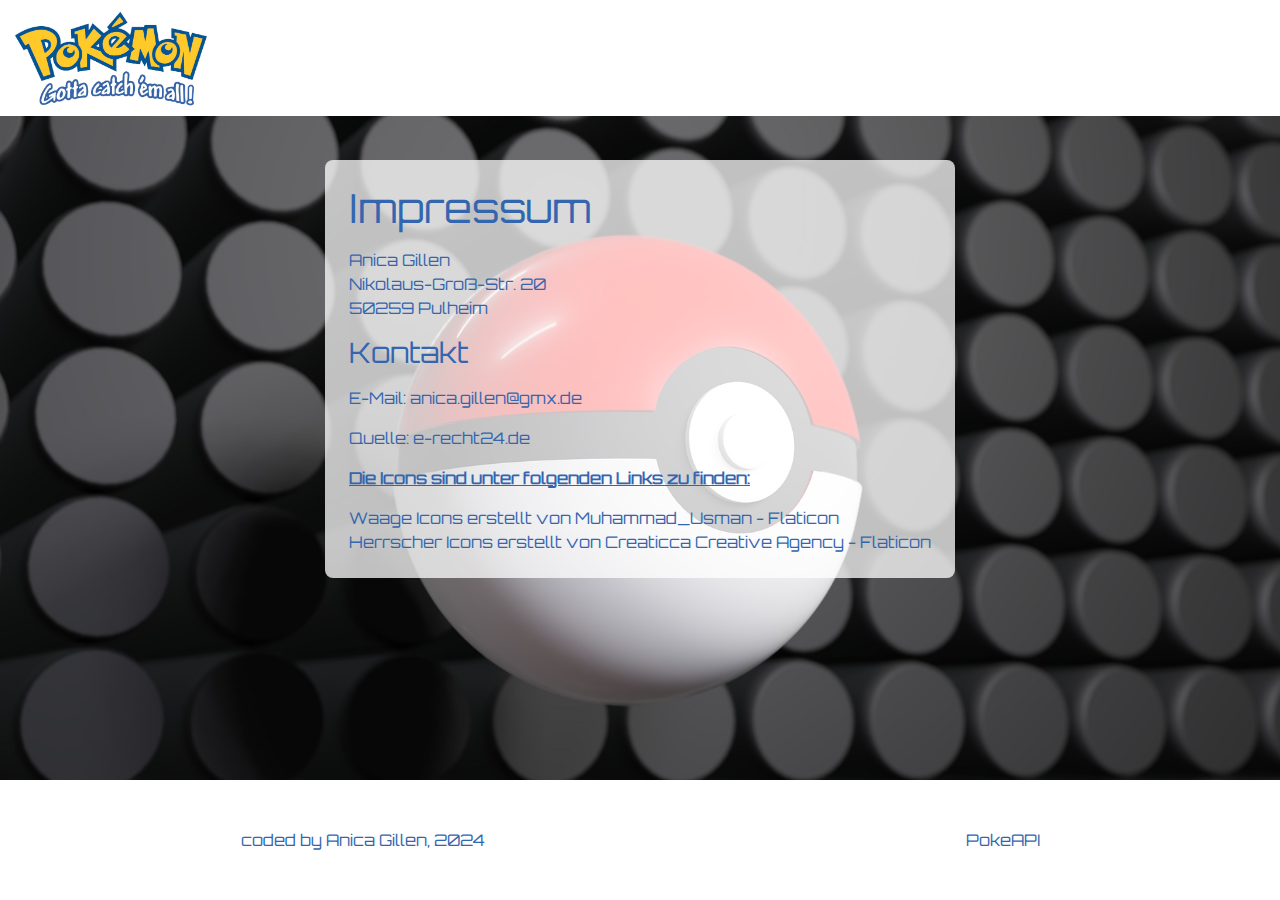
<file: impressum.html>
<!DOCTYPE html>
<html lang="en">
<head>
    <meta charset="UTF-8">
    <meta name="viewport" content="width=device-width, initial-scale=1.0">
    <title>Impressum</title>
    <link rel="shortcut icon" href="./img/favicon.png" type="image/x-icon" />
    <link rel="stylesheet" href="./CSS/style.css">
    <link rel="stylesheet" href="./CSS/fonts.css">
    <link rel="stylesheet" href="./CSS/media.css">
    <link rel="stylesheet" href="./CSS/impressum.css">
    <link href="https://cdn.jsdelivr.net/npm/bootstrap@5.3.3/dist/css/bootstrap.min.css" rel="stylesheet" integrity="sha384-QWTKZyjpPEjISv5WaRU9OFeRpok6YctnYmDr5pNlyT2bRjXh0JMhjY6hW+ALEwIH" crossorigin="anonymous">
</head>
<body>
    <header>
        <nav class="navbar bg-body-tertiary" style="background-color: white !important">
            <div class="container-fluid">
                <a href="./index.html" id="logo">
                    <img class="logo" src="./img/Logo.jpg" alt="Logo Pokedex">
                </a>
            </div>
        </nav>
    </header>
    <main>
        <div class="bg-white bg-opacity-75">
            <h1>Impressum</h1>
            <p>Anica Gillen<br />Nikolaus-Gro&szlig;-Str. 20<br />50259 Pulheim</p>
            <h2>Kontakt</h2>
            <p>E-Mail: anica.gillen@gmx.de</p>
            <p>Quelle: <a href="https://www.e-recht24.de">e-recht24.de</a></p>
            <p class="fw-bolder text-decoration-underline">Die Icons sind unter folgenden Links zu finden:</p>
            <a href="https://www.flaticon.com/de/kostenlose-icons/waage" title="waage Icons">Waage Icons erstellt von Muhammad_Usman - Flaticon</a>
            <br>
            <a href="https://www.flaticon.com/de/kostenlose-icons/herrscher" title="herrscher Icons">Herrscher Icons erstellt von Creaticca Creative Agency - Flaticon</a>
        </div>
    </main>
    <footer>
        <span>coded by Anica Gillen, 2024</span>
        <a href="https://pokeapi.co/">PokeAPI</a>
        </footer>
    <script src="https://cdn.jsdelivr.net/npm/bootstrap@5.3.3/dist/js/bootstrap.bundle.min.js"></script>
</body>
</html>
</file>
<file: CSS/style.css>
body {
    font-family: 'Orbitron'!important;
    background-image: url(../img/background.jpg);
    background-repeat: no-repeat;
    background-size: cover;
    background-position-x: center;
    background-position-y: center;
    background-attachment: fixed;
    --sb-track-color: #ffffff;
    --sb-thumb-color: #ffcb03;
    --sb-size: 20px;
    margin: 0;
    padding: 150px 0 !important; /* Platz für den Footer schaffen */
}
body::-webkit-scrollbar {
    width: var(--sb-size)
}

body::-webkit-scrollbar-track {
    background: var(--sb-track-color);
    border-radius: 8px;
}

body::-webkit-scrollbar-thumb {
    background: var(--sb-thumb-color);
    border-radius: 12px;
    border: 3px solid #3366af;
}

@supports not selector(::-webkit-scrollbar) {
  body {
    scrollbar-color: var(--sb-thumb-color)
                     var(--sb-track-color);
  }
}
main {
    max-width: 1440px;
    margin: 0 auto;
    padding-top: 10px;
}
header {
    background-color: white;
    position: fixed; /* An den unteren Rand des Viewports binden */
    top: 0; /* Position am unteren Rand */
    left: 0; /* Position am linken Rand */
    width: 100%;
    z-index: 1000;
}
header nav {
    max-width: 1440px;
    margin: 0 auto;
}
h2 {
    color: white !important;
    font-size: 28px !important;
}
h3 {
    font-size: 20px !important;
    color:#3366af !important;
}
p {
    font-size: 16px;
    margin-top: 1rem !important;
}
footer {
    position: fixed; /* An den unteren Rand des Viewports binden */
    bottom: 0; /* Position am unteren Rand */
    left: 0; /* Position am linken Rand */
    width: 100%;
    background-color: white;
    height: 120px;
    display: flex;
    justify-content: space-around;
    align-items: center;
    z-index: 1000; /* Sicherstellen, dass der Footer vor anderen Elementen liegt */
    color: #3366af;
}
footer a {
    cursor: pointer;
    text-decoration: none;
    color: #3366af;;
}
.overflow {
    overflow: hidden;
}
.logo {
    height: 100px;
}
.inputContainer {
    width: 200px;
    height: 50px;
    display: flex;
    align-items: center;
    justify-content: center;
    background: linear-gradient(to bottom,   
    rgb(51,102,175),rgb(255,203,3));
    border-radius: 30px;
    overflow: hidden;
    cursor: pointer;
    box-shadow: 2px 2px 10px rgba(0, 0, 0, 0.075);
}
.input {
    width: 190px;
    height: 40px;
    border: none;
    outline: none;
    caret-color: rgb(51,102,175);
    background-color: rgb(255, 255, 255);
    border-radius: 30px;
    padding-left: 15px;
    letter-spacing: 0.8px;
    color: rgb(51,102,175);
    font-size: 13.4px;
    text-align: center;
}
#pokedex {
    display: flex;
    flex-wrap: wrap;
    justify-content: center;
}
.pokemon {
    border-radius: 24px;
    padding: 10px;
    margin: 10px;
    background-color: #fff;
    width: 220px;
    height: 320px;
    text-align: center;
    box-shadow: 0 0 10px rgba(0, 0, 0, 0.1);
}
.pokemon:hover {
    cursor: pointer;
    -webkit-transform: scale(1.05);
    -ms-transform: scale(1.05);
    transform: scale(1.05);
    transition: 125ms ease;
}
.pokemon img {
    width: 150px;
    height: auto;
}
.pokemon-types {
    display: flex;
    margin-top: 5px;
    justify-content: space-evenly;
}
.pokemon-type {
    padding: 5px;
    border-radius: 5px;
    font-size: 0.9em;
    color: white; 
    border: 1px solid white;
}
.ID {
    text-align: right;
    color: white;
}
.loadButton{
    display: flex;
    justify-content: center;
    align-items: center;
    height: 100px;
}
.button {
    width: 140px;
    height: 45px;
    border-radius: 30em;
    position: relative;
    overflow: hidden;
    color: rgb(51,102,175);
    font-family: Roboto, sans-serif;
    font-weight: 600;
    font-size: 15px;
    line-height: 1;
    cursor: pointer;
    z-index: 1;
    background: rgb(255,203,3);
    border: 3px solid rgb(51,102,175);
    transition: 0.6s ease-in;
}
.button:hover {
    background: #fff;
}
.button .two {
    display: none;
}
.button::before {
    content: "";
    width: 0;
    height: 40px;
    border-radius: 30em;
    position: absolute;
    top: 0;
    left: 0;
    background-image: linear-gradient(to right, rgb(255,203,3) 0%, rgb(51,102,175)100%);
    /* #FFCB03 gelb,  #3366AF blau*/
    transition: 0.5s ease;
    display: block;
    z-index: -1;
}
.button:hover::before {
    width: 140px;
    transition: 3s linear;
}
.button:hover .one {
    display: none;
}
.button:hover .two {
    display: inline;
}
.card-container {
  display: inline-block; 
  border: 15px solid transparent; 
  position: relative;
  border-image: linear-gradient(45deg, transparent, transparent); 
  border-image-slice: 1; 
  overflow: hidden; 
}
.card {
  width: 50vw !important;
  max-width: 800px;
  height: fit-content;
  background-color: white;
  padding: 24px;
  display: flex;
  align-items: center;
  border: 0px !important;
}
.card h2 {
    color: black !important;
}
.card-body {
    width: 90%;
}
.pokemonCard-bg {
    background-color: rgba(0, 0, 0, 0.7);
    z-index: 2;
    position: fixed;
    top: 0;
    right: 0;
    bottom: 0;
    left: 0;
    display: flex;
    justify-content: center;
    align-items: center;
}
#pokemon-description {
    color: black !important;
}
.d-none {
    display: none !important;
}
.arrow {
    position: absolute;
    top: 50%;
    width: auto;
    padding: 20px;
    cursor: pointer;
    color: rgb(255,203,3);
    font-size: 48px;
    user-select: none;
}
.arrow.left {
    left: 0;
}
.arrow.right {
    right: 0;
}
.close {
    position: absolute;
    top: 2%;
    right: 4%;
    font-size: 40px;
    font-weight: bold;
    color: rgb(255,203,3);
    cursor: pointer;
}
.nav {
    flex-wrap: nowrap !important;
}
.nav-link {
    color:#3366af !important;
}
.nav-link.active{
    font-weight: bold !important;
    color: rgb(255,203,3) !important;
}
.icon {
    height: 40px;
    width: 40px;
}
.progress {
    width: 65%;
    height: 25px !important;
}
.statsTitle {
    width: 35%;
}
.tab-content p {
    color: #3366af !important;
}
</file>
<file: CSS/fonts.css>
/* roboto-100 - latin */
@font-face {
  font-display: swap; /* Check https://developer.mozilla.org/en-US/docs/Web/CSS/@font-face/font-display for other options. */
  font-family: 'Roboto';
  font-style: normal;
  font-weight: 100;
  src: url('../fonts/roboto-v30-latin-100.woff2') format('woff2'); /* Chrome 36+, Opera 23+, Firefox 39+, Safari 12+, iOS 10+ */
}
/* roboto-300 - latin */
@font-face {
  font-display: swap; /* Check https://developer.mozilla.org/en-US/docs/Web/CSS/@font-face/font-display for other options. */
  font-family: 'Roboto';
  font-style: normal;
  font-weight: 300;
  src: url('../fonts/roboto-v30-latin-300.woff2') format('woff2'); /* Chrome 36+, Opera 23+, Firefox 39+, Safari 12+, iOS 10+ */
}
/* roboto-regular - latin */
@font-face {
  font-display: swap; /* Check https://developer.mozilla.org/en-US/docs/Web/CSS/@font-face/font-display for other options. */
  font-family: 'Roboto';
  font-style: normal;
  font-weight: 400;
  src: url('../fonts/roboto-v30-latin-regular.woff2') format('woff2'); /* Chrome 36+, Opera 23+, Firefox 39+, Safari 12+, iOS 10+ */
}
/* roboto-500 - latin */
@font-face {
  font-display: swap; /* Check https://developer.mozilla.org/en-US/docs/Web/CSS/@font-face/font-display for other options. */
  font-family: 'Roboto';
  font-style: normal;
  font-weight: 500;
  src: url('../fonts/roboto-v30-latin-500.woff2') format('woff2'); /* Chrome 36+, Opera 23+, Firefox 39+, Safari 12+, iOS 10+ */
}
/* roboto-700 - latin */
@font-face {
  font-display: swap; /* Check https://developer.mozilla.org/en-US/docs/Web/CSS/@font-face/font-display for other options. */
  font-family: 'Roboto';
  font-style: normal;
  font-weight: 700;
  src: url('../fonts/roboto-v30-latin-700.woff2') format('woff2'); /* Chrome 36+, Opera 23+, Firefox 39+, Safari 12+, iOS 10+ */
}
/* roboto-900 - latin */
@font-face {
  font-display: swap; /* Check https://developer.mozilla.org/en-US/docs/Web/CSS/@font-face/font-display for other options. */
  font-family: 'Roboto';
  font-style: normal;
  font-weight: 900;
  src: url('../fonts/roboto-v30-latin-900.woff2') format('woff2'); /* Chrome 36+, Opera 23+, Firefox 39+, Safari 12+, iOS 10+ */
}
/* orbitron-regular - latin */
@font-face {
  font-display: swap; /* Check https://developer.mozilla.org/en-US/docs/Web/CSS/@font-face/font-display for other options. */
  font-family: 'Orbitron';
  font-style: normal;
  font-weight: 400;
  src: url('../fonts/orbitron-v31-latin-regular.woff2') format('woff2'); /* Chrome 36+, Opera 23+, Firefox 39+, Safari 12+, iOS 10+ */
}
</file>
<file: CSS/media.css>
@media (max-width: 1206px) {
    .card {
        width: 80vw !important;
    }
}

@media (max-width: 769px){
    .statsTitle p {
        font-size: 12px !important;
    }
    .text-bg-warning {
        font-size: 10px !important;
    }
}
@media (max-width: 600px) {
    #statsHp, 
    #statsAttack, 
    #statsDefense, 
    #statsSpecialAttack, 
    #statsSpecialDefense, 
    #statsSpeed {
        flex-direction: column !important;
    }
    .progress,
    .statsTitle {
        width: 80%;
    }
    .statsTitle p {
        margin: 2px 0 !important;
    }
    #pokemon-card-img {
        height: 80px !important;
        width: 80px !important;
    }
    .evolution-img {
        height: 50px !important;
    }
    .evolution-title,
    .description,
    h3 {
        font-size: 12px !important;
    }
   .card-body {
        width: 95% !important;
   }
   .nav-item button {
        font-size: 12px;
        padding: 2px 4px;
   }
   .icon {
        height: 20px;
        width: 20px;
   }
   h2 {
        font-size: 20px !important;
   }
   .arrow {
        font-size: 36px !important;
   }
     .close {
        font-size: 30px !important;
     }
   .card-container {
        border: 8px solid transparent;
   }
   .card {
        padding: 10px !important;
   }
   .pokemonCard-bg {
        padding-top: 36px;
   }
}
@media (max-width:500px) {
    div.container-fluid {
        display: flex !important;
        flex-direction: column;
    }
    .input {
        width:240px;
        height: 15px;
    }
    .inputContainer {
        width: 250px;
        height: 20px;
    }
    img.logo {
        height: 56px;
    }
    footer {
        flex-direction: column;
        font-size: 12px;
        height: 56px;
    }
    body {
        padding-top: 90px !important;
    }
}

@media (max-width: 380px) {
    .evolution-title, 
    i {
        font-size: 10px !important;
    }
}
</file>
<file: CSS/impressum.css>
main {
  display: flex;
  flex-direction: column;
  align-items: center;
  color: #3366af !important;
}
a, 
h2 {
  color: #3366af !important;
  text-decoration: none !important;
}
.bg-white {
  --bs-bg-opacity: 1;
  background-color: rgba(var(--bs-success-rgb), var(--bs-bg-opacity)) !important;
  border-radius: 8px;
  padding:24px;
}
</file>
